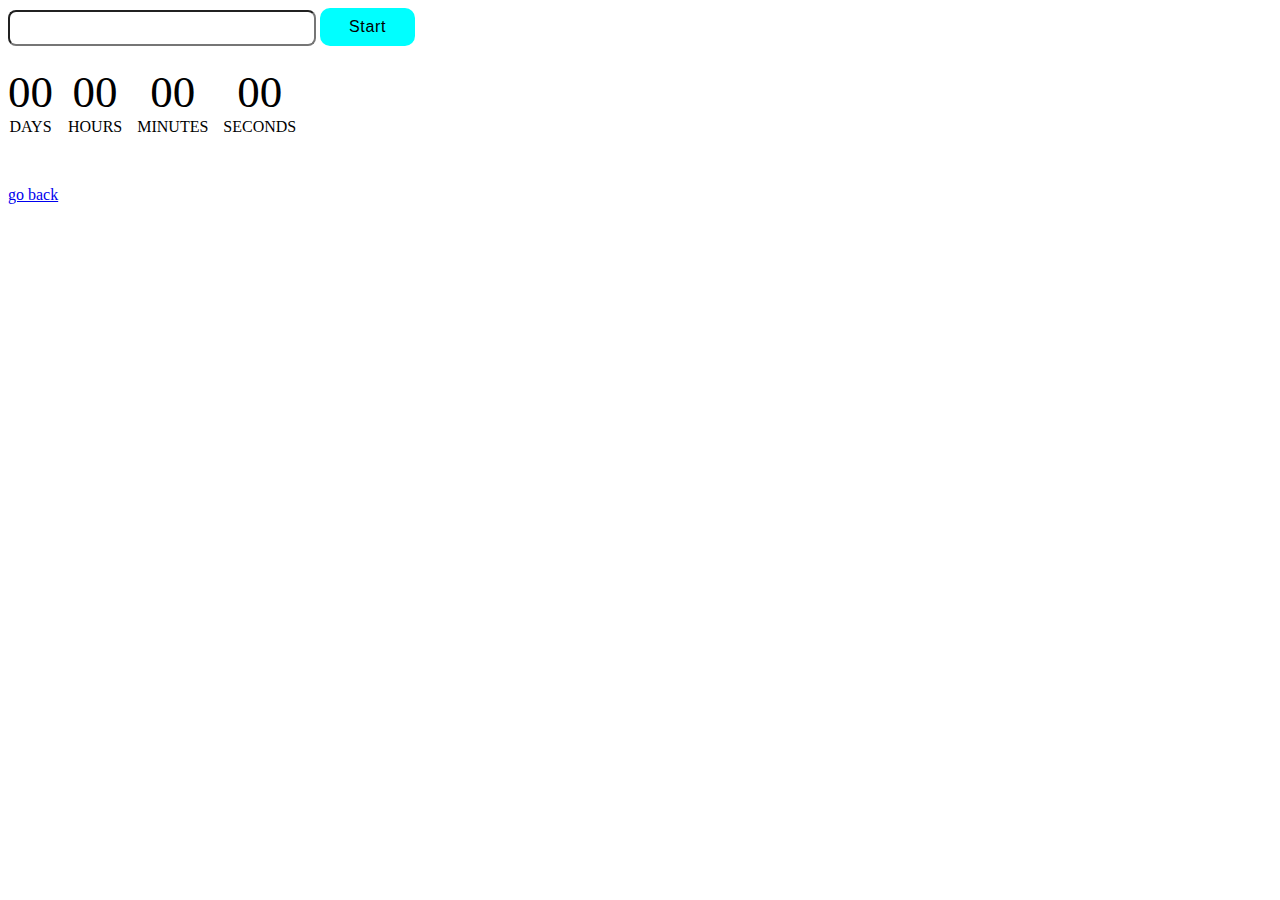
<file: src/1-timer.html>
<!DOCTYPE html>
<html lang="en">
  <head>
    <meta charset="UTF-8" />
    <meta http-equiv="X-UA-Compatible" content="IE=edge" />
    <meta name="viewport" content="width=device-width, initial-scale=1.0" />
    <title>timer</title>
    <link rel="stylesheet" href="./css/time.css" />
  </head>
  <body>
    <input type="text" id="datetime-picker" />
    <button type="button" data-start>Start</button>

    <div class="timer">
      <div class="field">
        <span class="value" data-days>00</span>
        <span class="label">Days</span>
      </div>
      <div class="field">
        <span class="value" data-hours>00</span>
        <span class="label">Hours</span>
      </div>
      <div class="field">
        <span class="value" data-minutes>00</span>
        <span class="label">Minutes</span>
      </div>
      <div class="field">
        <span class="value" data-seconds>00</span>
        <span class="label">Seconds</span>
      </div>
    </div>
    <a href="./index.html">go back</a>
    <script type="module" src="./js/1-timer.js"></script>
  </body>
</html>
</file>
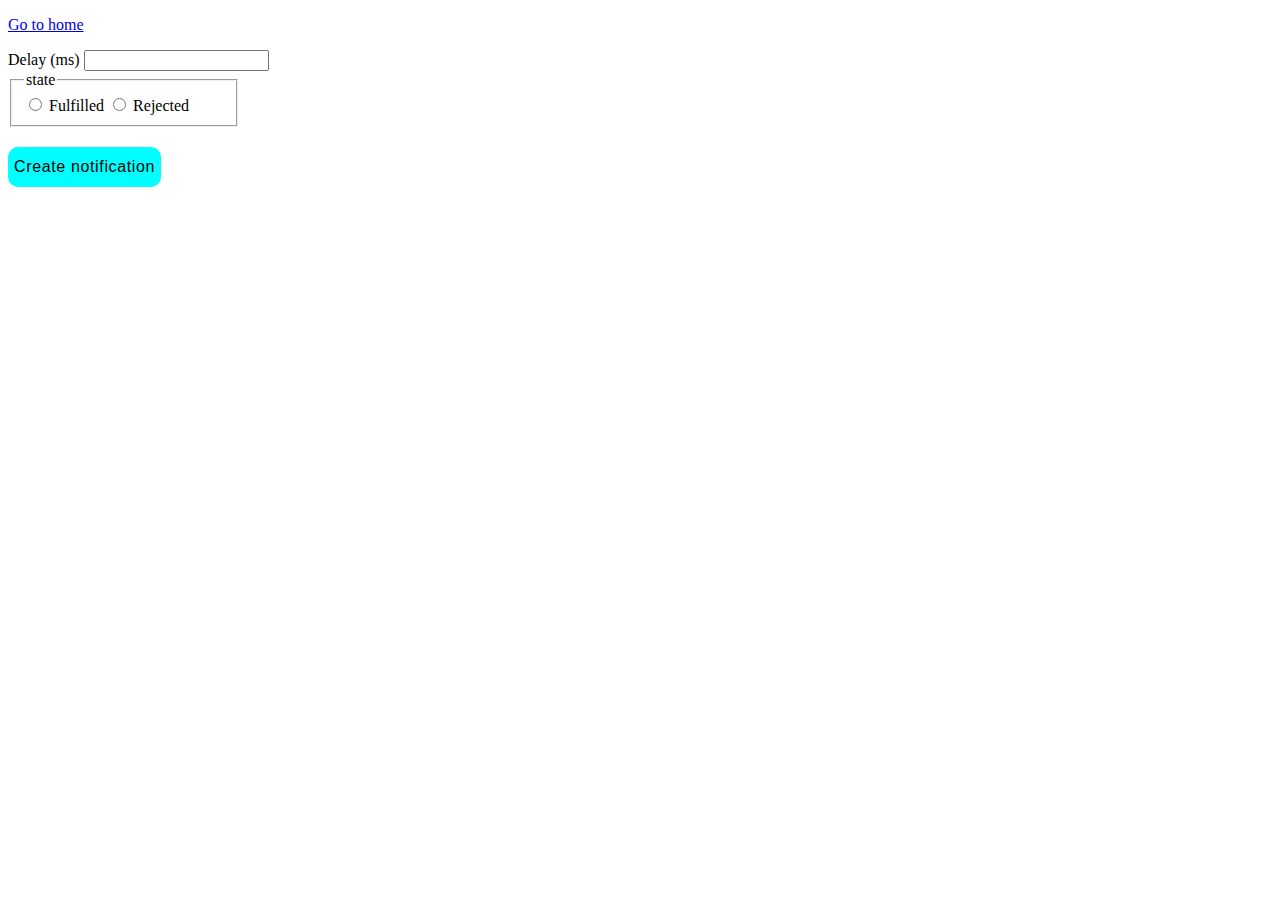
<file: src/2-snackbar.html>
<!DOCTYPE html>
<html lang="en">
  <head>
    <meta charset="UTF-8" />
    <meta http-equiv="X-UA-Compatible" content="IE=edge" />
    <meta name="viewport" content="width=device-width, initial-scale=1.0" />
    <title>2-snackbar</title>
    <link rel="stylesheet" href="./css/snackbar.css" />
  </head>
  <body>
    <p><a href="./index.html">Go to home</a></p>
    <form class="form">
      <label>
        Delay (ms)
        <input type="number" name="delay" required />
      </label>

      <fieldset>
        <legend>state</legend>
        <label>
          <input type="radio" name="state" value="fulfilled" required />
          Fulfilled
        </label>
        <label>
          <input type="radio" name="state" value="rejected" required />
          Rejected
        </label>
      </fieldset>

      <button type="submit">Create notification</button>
    </form>
    <script type="module" src="./js/2-snackbar.js"></script>
  </body>
</html>
</file>
<file: src/css/time.css>
button {
  cursor: pointer;
  font-size: 16px;
  font-style: normal;
  font-weight: 500;
  line-height: 1.5;
  letter-spacing: 0.64px;
  border-radius: 10px;
  background-color: aqua;
  height: 38px;
  width: 95px;
  border: none;
}

button:hover {
  background-color: aquamarine;
}

input {
  height: 30px;
  width: 300px;
  border-radius: 8px;
}

.timer {
  display: flex;
  margin-top: 20px;
  gap: 15px;
}
.field {
  display: flex;
  flex-direction: column;
  align-items: center;
}
.value {
  font-size: 45px;
}
.label {
  text-transform: uppercase;
}

a {
  display: inline-block;
  margin-top: 50px;
}
</file>
<file: src/css/snackbar.css>
button {
  height: 40px;
  background-color: aqua;
  margin-top: 20px;
  cursor: pointer;
  border-radius: 10px;
  border: none;
  font-size: 16px;
  font-style: normal;
  font-weight: 500;
  line-height: 1.5;
  letter-spacing: 0.64px;
}
button:hover {
  background-color: aquamarine;
}

fieldset {
  width: 200px;
}
</file>
